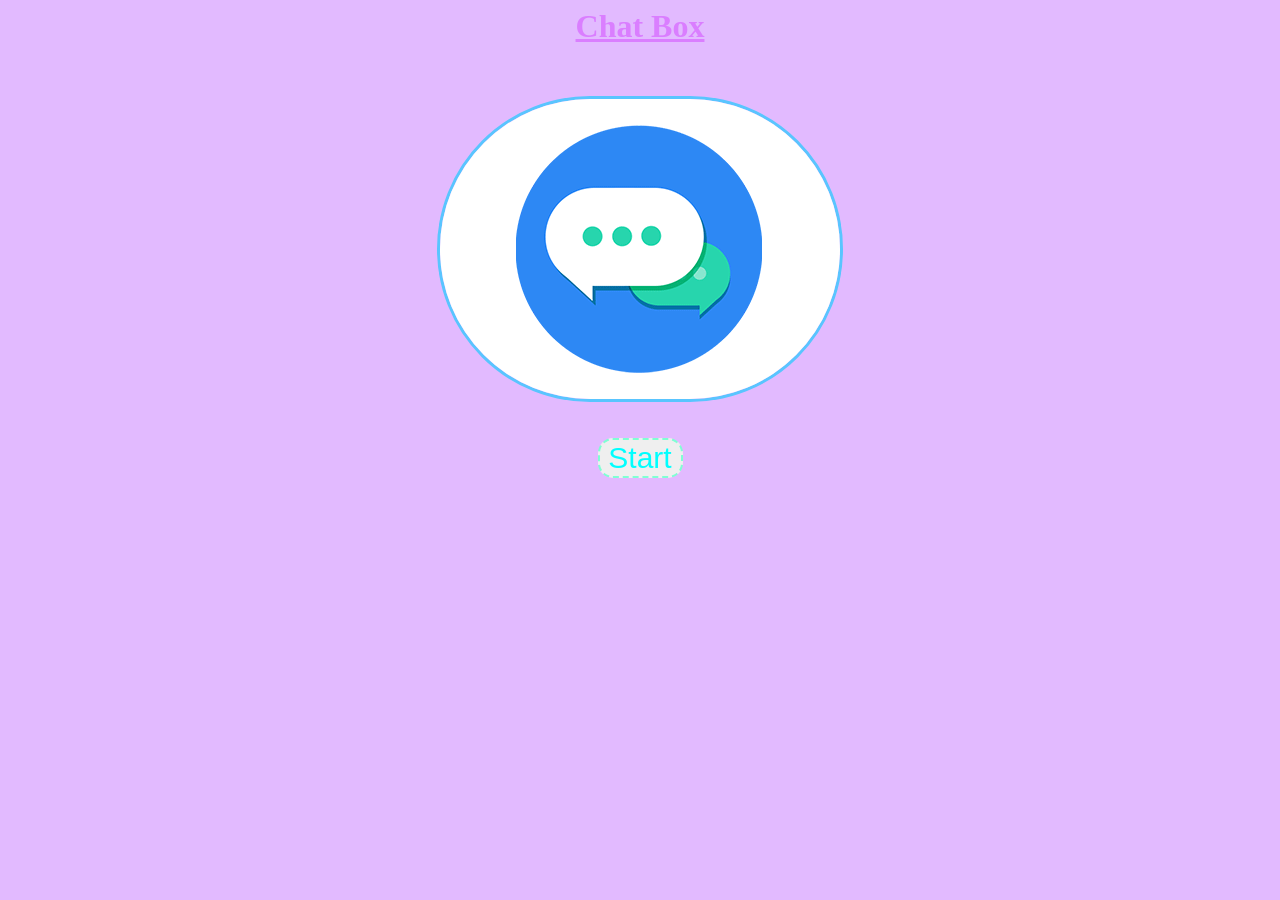
<file: index.html>
<html>
    <head>
        <title>Main</title>
        <link rel="stylesheet" type="text/css" href="style.css">
    </head>
    <body style="text-align: center;">
        <h1>Chat Box</h1>
        <img src="respage_chatbot_bubbletalk_dribbble (1).gif" class="logo">
        <br>
        <br>
        <br>
        <button onclick="Start()">Start</button>
        <script src="main.js"></script>
    </body>
</html>
</file>
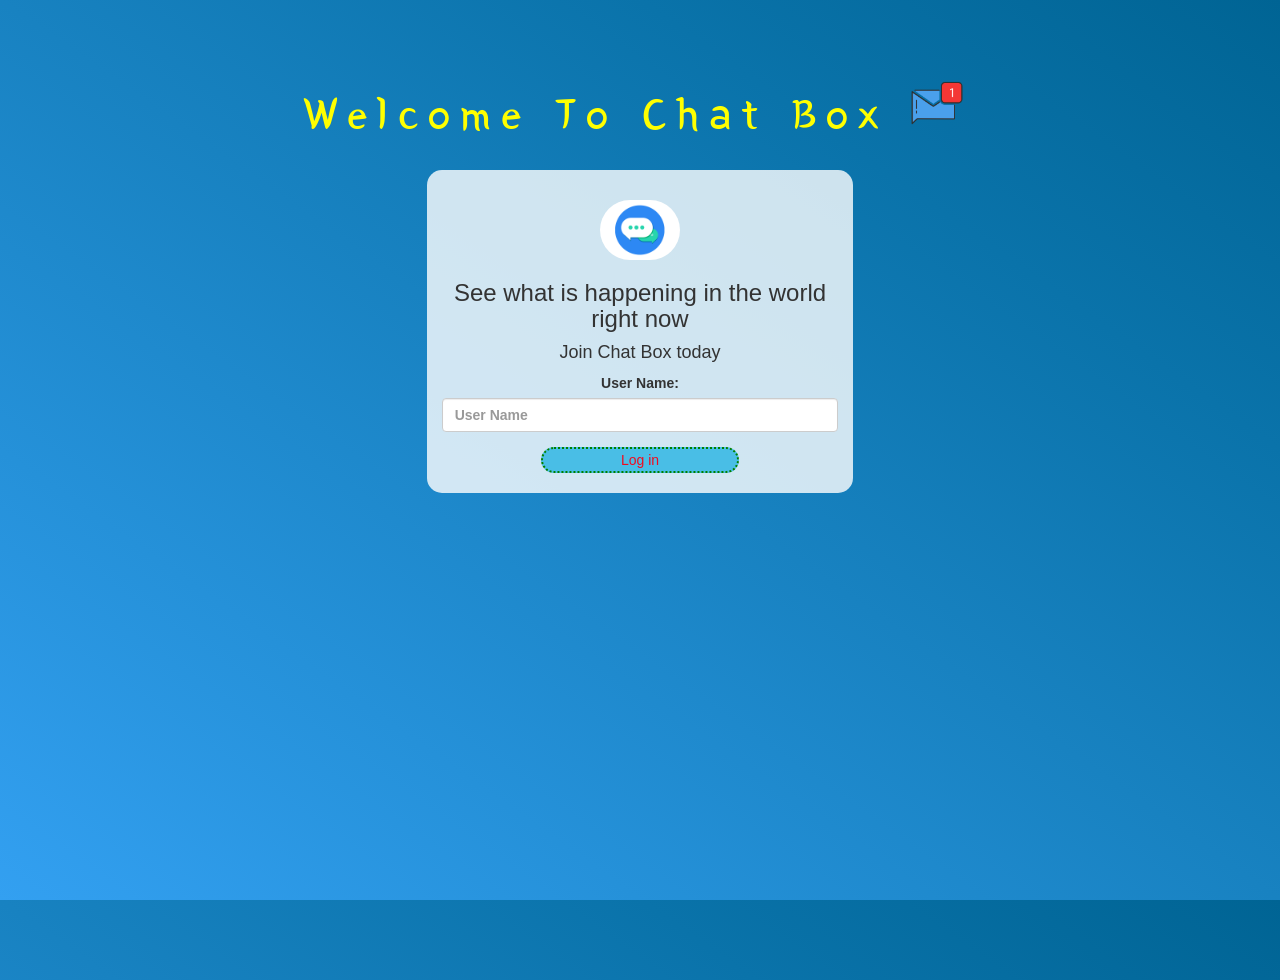
<file: Main.html>
<!DOCTYPE html>
<html>
<head>
	<title>Kwitter</title>
<link href="https://fonts.googleapis.com/css?family=Yeon+Sung&display=swap" rel="stylesheet">
<meta name="viewport" content="width=device-width, initial-scale=1">

<link rel="stylesheet" href="https://maxcdn.bootstrapcdn.com/bootstrap/3.4.0/css/bootstrap.min.css">
<script src="https://ajax.googleapis.com/ajax/libs/jquery/3.4.1/jquery.min.js"></script>
<script src="https://maxcdn.bootstrapcdn.com/bootstrap/3.4.0/js/bootstrap.min.js"></script>

<link rel="stylesheet" type="text/css" href="Main.css">
<script src="Kwitter.js"></script>
</head>
<body>
<center>
	<h1 class="header">	
		Welcome To Chat Box <sup>
	<img src="m2.png">
	</sup>
</h1>
	<div class="col-lg-4 col-md-6 col-sm-6 col-xs-11 login_div" id="div">
	<img src="respage_chatbot_bubbletalk_dribbble (1).gif" class="logo">
		<h3 >See what is happening in the world right now</h3>
		<h4 >Join Chat Box today</h4>
		<div class="form-group">
		  <label >User Name:</label>
			<input type="text" id="user_name" class="form-control" placeholder="User Name" style="color: tomato; font-weight: bold;">
		</div>
		<button id="login_button" onclick="adduser()">Log in</button>
		<br><br>
	</div>
</center>
</body>
</html>
</file>
<file: style.css>
button{
    border-color:aquamarine;
    border-style:dashed;
    cursor: pointer;
    color:aqua;
    width: 85px;
    font-size: 30px;
    border-radius: 15px;
}
button:hover{
    background-color:deeppink;
}
body{
    background-color: rgb(226, 186, 255);
}
h1{
    color: rgb(218, 126, 255);
    text-decoration: underline;
}
.logo{
    width: 400px;
	margin-top: 30px;
	border-radius: 230px;
    border-color: rgb(89, 197, 255);
    border-style: solid;
}
</file>
<file: Main.css>
html, body
{
  height: 100%;
  margin: 0;
}

body
{
	background-image: linear-gradient(to right top, #33a0f1, #2591d9, #1882c1, #0a73aa, #006494);
}

.header
{
	color: yellow;
	font-family: 'Yeon Sung';
	font-size: 45px;
	letter-spacing: 10px;
	margin-top: 80px;
}
.header img
{
	width: 80px;
	margin-left: -15px;
}

.login_div
{
	background: rgba(255,255,255,0.8);
	float: none;
	border-radius: 15px;
}

.logo
{
	width: 80px;
	margin-top: 30px;
	border-radius: 40px;
}

#login_button
{
	width: 50%;
	border-radius: 15px;
	background-color: rgb(73, 190, 230);
	color: rgb(240, 12, 31);
	border-color: green;
	border-style: dotted;
}
#login_button:hover{
	background-color: green;
}
.room_name
{
	cursor: pointer;
	font-size: 20px;
}


#logout
{
	font-size: 20px; 
	float: right;
}


#output
{
	padding: 10px; 
	width:80%;
	background: rgba(255,255,255,0.8);
	border-radius: 15px;
}

.input_div_room_page
{
	width: 80%;
}

.input_div label
{
	color: white;
	font-size: 20px;
}


.input_div_message_page
{
	position: fixed;
	bottom: 0px;
	width: 100%;
	background: rgba(255,255,255,0.8);
}
.input_div_message_page label
{
	color: black;
}
.input_div_message_page #msg
{
	width: 80%;
}
.input_div_message_page button
{
	margin-top: 15px;
	width: 50%; 
}
.color_white
{
	color: white
}

.user_tick
{
	width:20px;
}
.message_h4
{
	padding-left:5px;
	color:grey;
}
</file>
